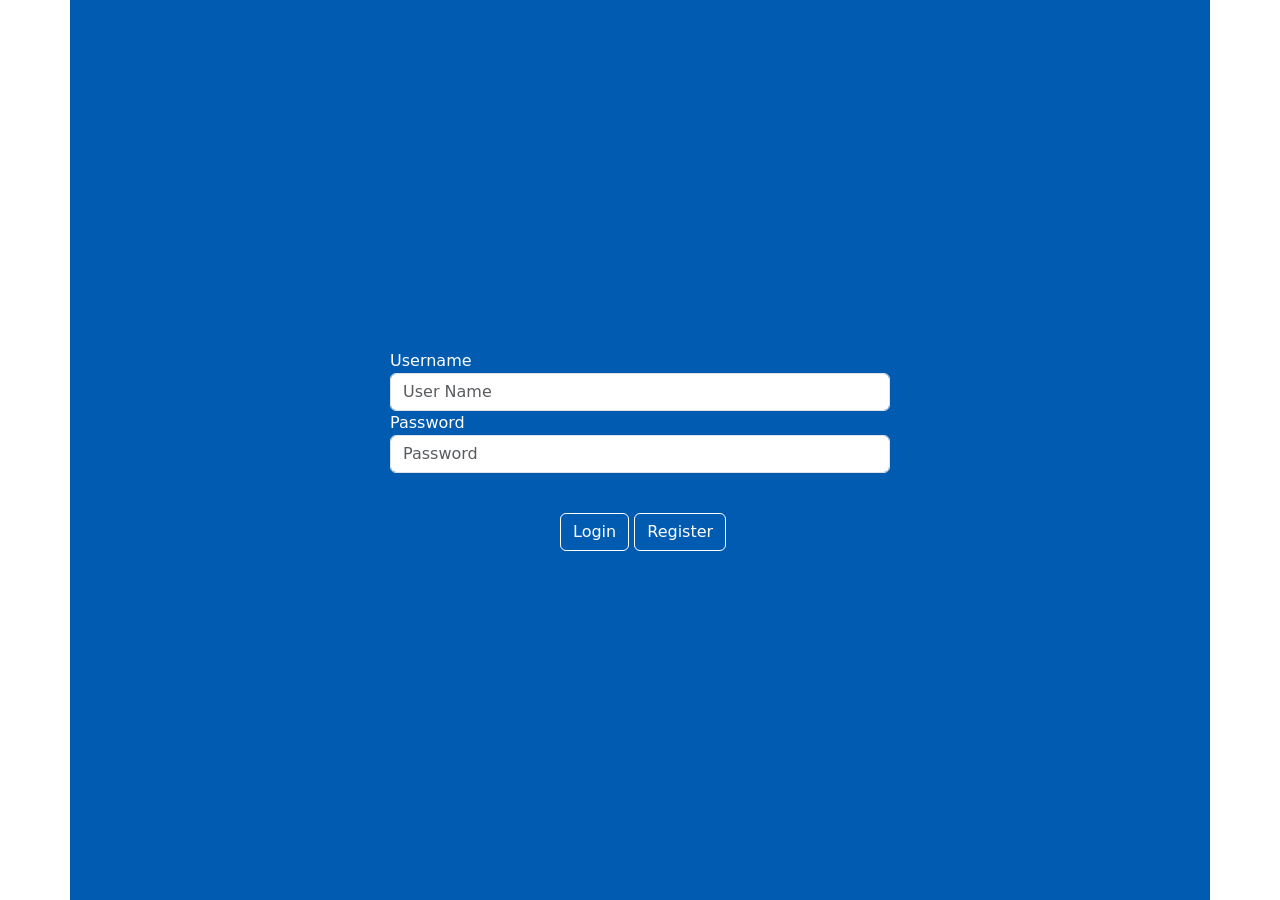
<file: index.html>
<!DOCTYPE html>
<html lang="en">
<head>
    <meta charset="UTF-8">
    <meta http-equiv="X-UA-Compatible" content="IE=edge">
    <meta name="viewport" content="width=device-width, initial-scale=1.0">
    <title>Domaci</title>
    <link rel="stylesheet" href="https://cdn.jsdelivr.net/npm/bootstrap@5.2.2/dist/css/bootstrap.min.css" integrity="sha384-Zenh87qX5JnK2Jl0vWa8Ck2rdkQ2Bzep5IDxbcnCeuOxjzrPF/et3URy9Bv1WTRi" crossorigin="anonymous">
    <script src="https://cdn.jsdelivr.net/npm/bootstrap@5.2.2/dist/js/bootstrap.min.js"></script>
    <script src="https://cdnjs.cloudflare.com/ajax/libs/jquery/3.6.1/jquery.min.js"></script>
    <link rel="stylesheet" href="css/index.css">
    <script src="./js/login.js"></script>
</head>
<body>
    <div class="container">
        <div class="login-form">    
               <div class="form-group">
                  <label>Username </label>
                  <input type="text" class="form-control" placeholder="User Name" id="username">
               </div>
               <div class="form-group">
                  <label>Password </label>
                  <input type="password" class="form-control" placeholder="Password" id="password">
               </div>
               <button type="submit" class="btn" id="login" onclick="login()">Login</button>
               <button type="submit" class="btn" id="register" onclick="register()">Register</button>
         </div>
    </div>
</body>
</html>
</file>
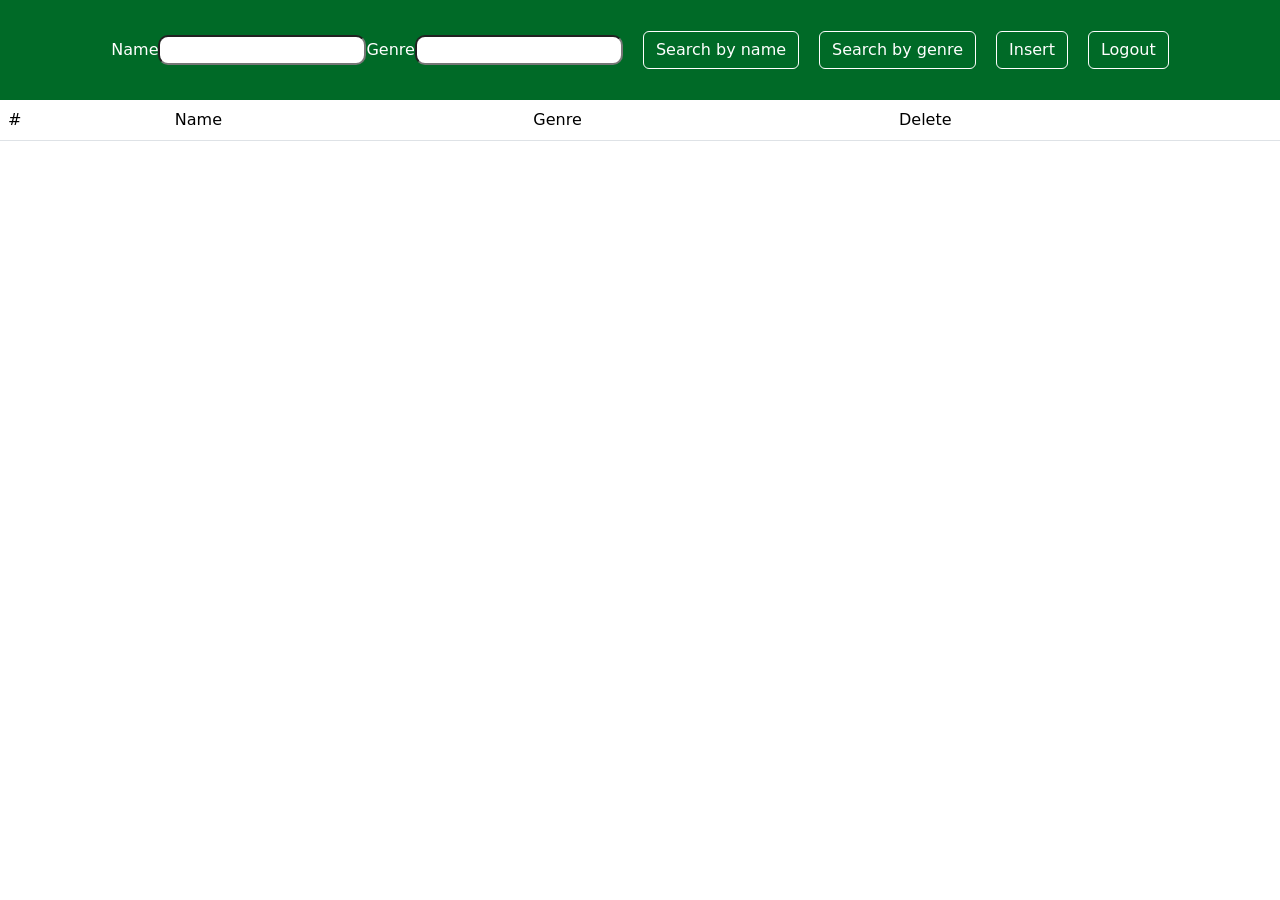
<file: watchlist.html>
<!DOCTYPE html>
<html lang="en">
<head>
    <meta charset="UTF-8">
    <meta http-equiv="X-UA-Compatible" content="IE=edge">
    <meta name="viewport" content="width=device-width, initial-scale=1.0">
    <link rel="stylesheet" href="https://cdn.jsdelivr.net/npm/bootstrap@5.2.2/dist/css/bootstrap.min.css" integrity="sha384-Zenh87qX5JnK2Jl0vWa8Ck2rdkQ2Bzep5IDxbcnCeuOxjzrPF/et3URy9Bv1WTRi" crossorigin="anonymous">
    <script src="https://cdn.jsdelivr.net/npm/bootstrap@5.2.2/dist/js/bootstrap.min.js"></script>
    <link rel="stylesheet" href="https://cdn.jsdelivr.net/npm/bootstrap@5.2.2/dist/css/bootstrap.min.css" integrity="sha384-Zenh87qX5JnK2Jl0vWa8Ck2rdkQ2Bzep5IDxbcnCeuOxjzrPF/et3URy9Bv1WTRi" crossorigin="anonymous">
  <script src="https://cdnjs.cloudflare.com/ajax/libs/jquery/3.6.1/jquery.min.js"></script>
  <script src="https://cdn.jsdelivr.net/npm/bootstrap@5.2.2/dist/js/bootstrap.bundle.min.js"></script>
    <link rel="stylesheet" href="css/navbar.css">
    <script src="js/watchlist.js"></script>
    <title>Document</title>
</head>
<body>
    <div class="navbar">
      <label>Name</label>
      <input type="text" name="" id="name">
      <label>Genre</label>
      <input type="text" name="" id="genre">
      <button class="btn" onclick="search()" style="margin-left: 20px;">Search by name</button>
      <button class="btn" onclick="searchGenre()" style="margin-left: 20px;">Search by genre</button>
      <button class="btn" onclick="saveMovie()" style="margin-left: 20px;">Insert</button>
      <button onclick="location.href='index.html'" class="btn" style="margin-left: 20px;">Logout</button>
    </div>
    <div class="table-container">
      <table id="myTable" class="table">
        <thead>
           <tr>
              <td>#</td>
              <td>Name</td>
              <td>Genre</td>
              <td>Delete</td>
           </tr>
        </thead>
        <tbody>  
        </tbody>
      </table>
    </div>
</body>
</html>
</file>
<file: css/index.css>
.body{
    background-color: black;
    width: 100%;
    height: 100vh;  
}

.container{
    width: 100%;
    height: 100vh;
    display: flex;
    align-items: center;
    justify-content: center; 
    background-color: rgb(0, 91, 177);
    
    /* background-image: url('../images/music6.jpg');
    background-repeat: no-repeat;
    background-size: 100% 100%; */
}

.login-form{
    width: 500px;
    height: 300px;
    justify-content: center;
    align-content: center;
}

/* .image{
    width: 1000px;
    height: 500px;
    background-image: url('../images/music3.jpg');
    background-repeat: no-repeat;
    background-size: auto;
} */

input{
    border-radius: 20px;
}

#login{
    margin-left: 170px;
    margin-top: 40px;
}

#register{
    margin-top: 40px;
}

.btn{
    border: 1px solid white;
    color: white;
}

.btn:hover{
    background-color: white;
    color: rgb(0, 91, 177);
    transition: 0.5s;
}

label{
    color: white;
}

.myTable{
    width: 1000px;
}

.table-container{
    width: 100%;
    height: 100vh;
    display: flex;
    align-items: center;
    justify-content: center;
}
</file>
<file: css/navbar.css>
.navbar{
    width: 100%;
    height: 100px;
    background-color: rgb(0, 106, 39);
    display: flex;
    align-items: center;
    justify-content: center;
    color: white;
}
.navbar label{
  color: white;
}

/* button{
    background-color: transparent;
    color: rgb(0, 0, 0);
    border: transparent;
    cursor: pointer;
    font-size: larger;
    transition: 0.5s;
    padding: 10px;
}

button:hover{
    font-size: x-large;
    transition: 0.5s;
} */

.dropbtn {
    background-color: #04AA6D;
    color: white;
    padding: 16px;
    font-size: 16px;
    border: none;
  }
  
  /* The container <div> - needed to position the dropdown content */
  .dropdown {
    position: relative;
    display: inline-block;
  }
  
  /* Dropdown Content (Hidden by Default) */
  .dropdown-content {
    display: none;
    position: absolute;
    background-color: #f1f1f1;
    min-width: 160px;
    box-shadow: 0px 8px 16px 0px rgba(0,0,0,0.2);
    z-index: 1;
  }
  
  /* Links inside the dropdown */
  .dropdown-content a {
    color: black;
    padding: 12px 16px;
    text-decoration: none;
    display: block;
  }
  
.btn{
    border: 1px solid white;
    color: white;
}

.btn:hover{
    background-color: white;
    color: rgb(0, 91, 177);
    transition: 0.5s;
}

.btn-inv{
  border: 1px solid rgb(0, 91, 177);
  color: rgb(0, 91, 177);
}

.btn-inv:hover{
  background-color: rgb(0, 91, 177);
    color: white;
    transition: 0.5s;
}

input{
  border-radius: 10px;
}
</file>
